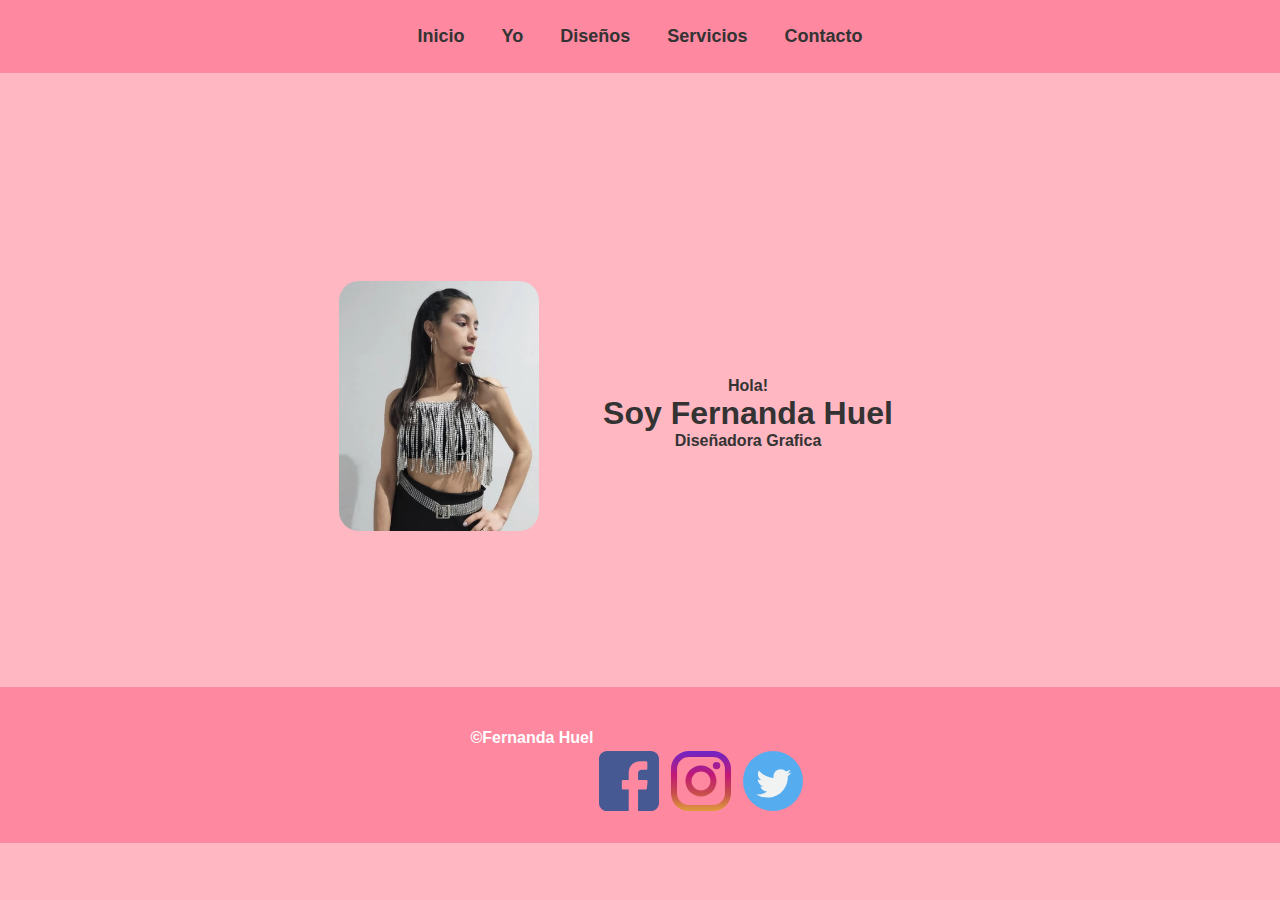
<file: index.html>
<!DOCTYPE html>
<html lang="en">
<head>
    <meta charset="UTF-8">
    <meta http-equiv="X-UA-Compatible" content="IE=edge">
    <meta name="viewport" content="width=device-width, initial-scale=1.0">
    <link rel="stylesheet" href="./style/style.css">
    <title>Document</title>
</head>
<body>
    <div class="content">
        <header>
            <nav class="nav-link">
                <ul>
                    <li>
                        <a href="index.html">Inicio</a>
                    </li>   
                    <li>
                        <a href="./section/me.html">Yo</a>
                    </li>
                    <li>
                        <a href="./section/desings.html">Diseños</a>
                    </li>
                    <li>
                        <a href="./section/service.html">Servicios</a>
                    </li>
                    <li>
                        <a href="./section/contact.html">Contacto</a>
                    </li>
                </ul>
            </nav>
        </header>
    </div>   
     
    <main>
        <section class="presentacion">
            <div>
                <img src="./img/WhatsApp Image 2022-08-29 at 16.49.46.jpeg" alt="">
            </div>
            <div class="inicio">
                <span>Hola!</span>
                <h1>Soy Fernanda Huel</h1>
                <span>Diseñadora Grafica</span>
            </div>
        </section>
    </main>

    <footer>
        <div>
            <p>&copy;Fernanda Huel</p>
            <div><img src="./img/facebook-svgrepo-com.svg" alt=""></div>
            <div><img src="./img/instagram-svgrepo-com.svg" alt=""></div>
            <div><img src="./img/twitter-svgrepo-com.svg" alt=""></div>
        </div>

    </footer>
</body>
</html>
</file>
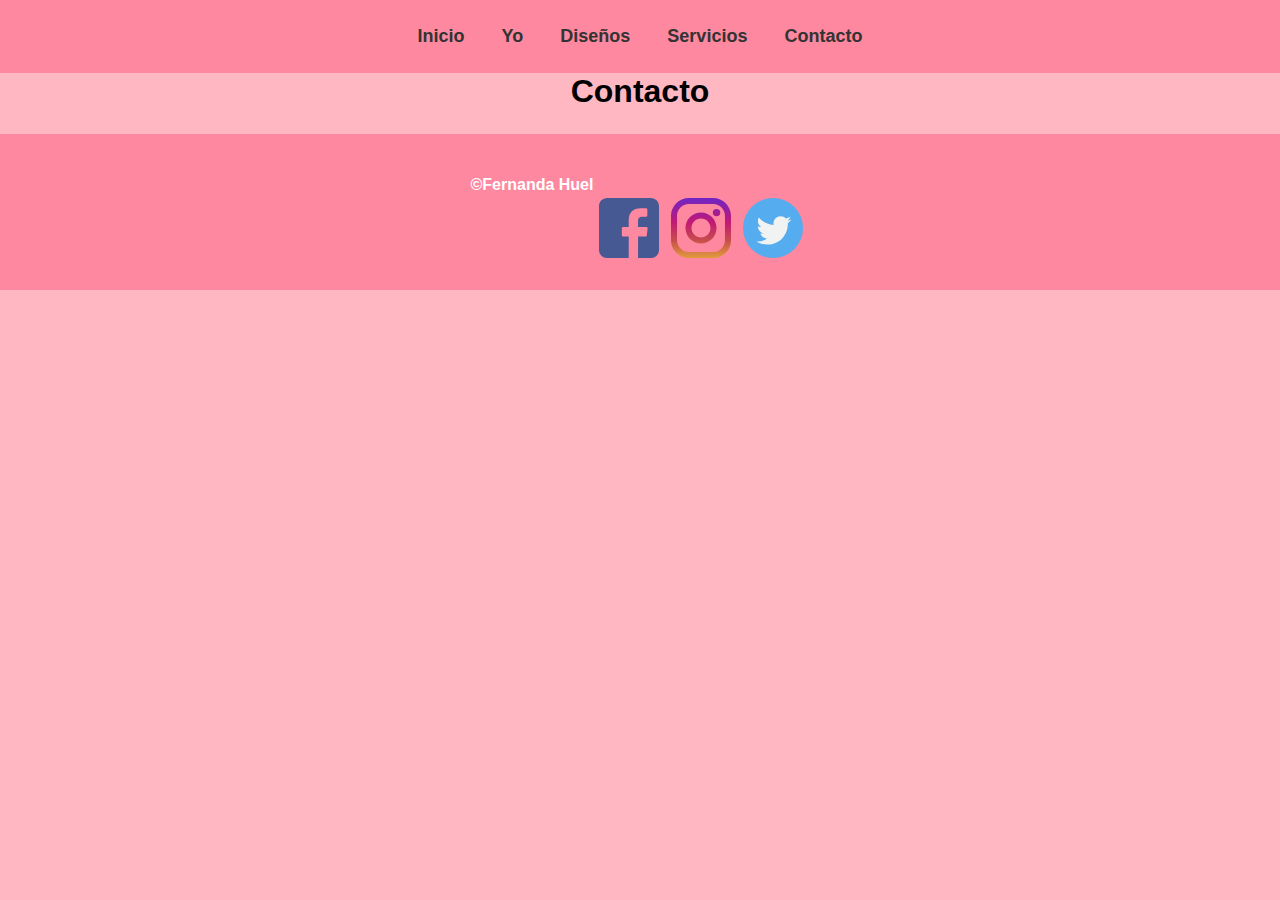
<file: section/contact.html>
<!DOCTYPE html>
<html lang="en">
<head>
    <meta charset="UTF-8">
    <meta http-equiv="X-UA-Compatible" content="IE=edge">
    <meta name="viewport" content="width=device-width, initial-scale=1.0">
    <link rel="stylesheet" href="../style/style.css">
    <title>Document</title>
</head>
<body>
    <header>
        <nav class="nav-link">
            <ul>
                <li>
                    <a href="../index.html">Inicio</a>
                </li>
                <li>
                    <a href="me.html">Yo</a>
                </li>
                <li>
                    <a href="desings.html">Diseños</a>
                </li>
                <li>
                    <a href="service.html">Servicios</a>
                </li>
                <li>
                    <a href="contact.html">Contacto</a>
                </li>
            </ul>
        </nav>
    </header>

    <main>
        <div class="contacto">
            <section>
                <h1>Contacto</h1>
                
            </section> 
        </div>    
    </main>

    <footer>
        <div>
            <p>&copy;Fernanda Huel</p>
            <div><img src="../img/facebook-svgrepo-com.svg" alt=""></div>
            <div><img src="../img/instagram-svgrepo-com.svg" alt=""></div>
            <div><img src="../img/twitter-svgrepo-com.svg" alt=""></div>
        </div>
    </footer>
</body>
</html>
</file>
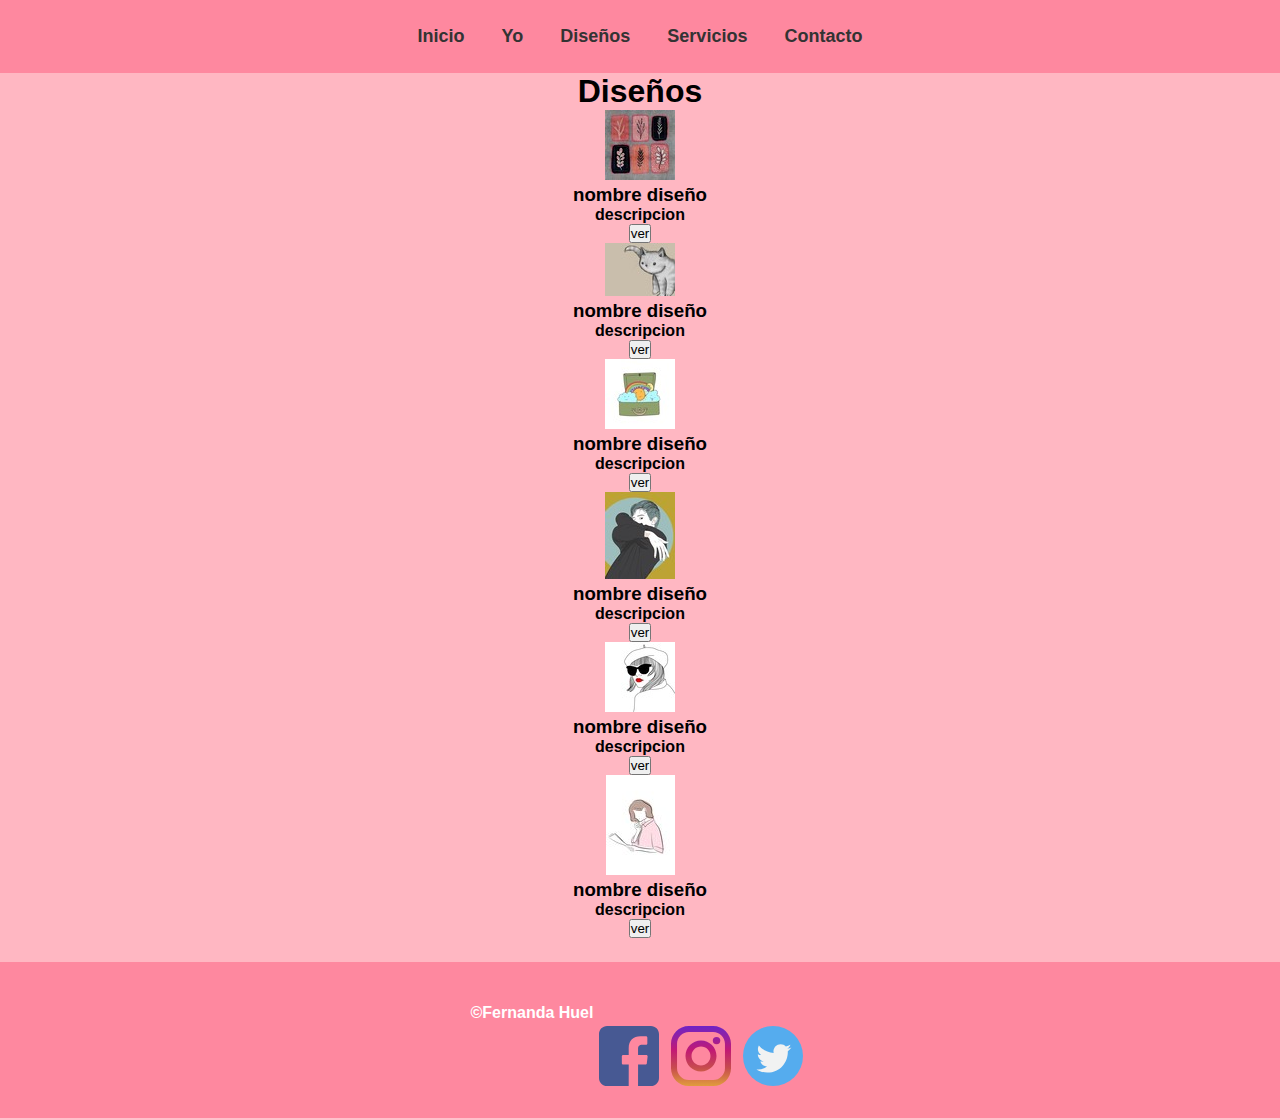
<file: section/desings.html>
<!DOCTYPE html>
<html lang="en">
<head>
    <meta charset="UTF-8">
    <meta http-equiv="X-UA-Compatible" content="IE=edge">
    <meta name="viewport" content="width=device-width, initial-scale=1.0">
    <link rel="stylesheet" href="../style/style.css">
    <title>Document</title>
</head>
<body>
    <header>
        <nav class="nav-link">
            <ul>
                <li>
                    <a href="../index.html">Inicio</a>
                </li>
                <li>
                    <a href="me.html">Yo</a>
                </li>
                <li>
                    <a href="desings.html">Diseños</a>
                </li>
                <li>
                    <a href="service.html">Servicios</a>
                </li>
                <li>
                    <a href="contact.html">Contacto</a>
                </li>
            </ul>
        </nav>
    </header>

    <main>
        <div>
        <div>
            <h1>Diseños</h1>
        </div>
        <section class="container">
            <div>
                <div>
                    <img src="../img/abstract-gf42fbdecd_1920.jpg" alt="">
                </div>
                <h3>nombre diseño</h3>
                <p>descripcion</p>
                <button>ver</button>
            </div>
            <div>
                <div>
                    <img src="../img/kitten-g50218b4c6_1920.jpg" alt="">
                </div>
                <h3>nombre diseño</h3>
                <p>descripcion</p>
                <button>ver</button>
            </div>
            <div>
                <div>
                    <img src="../img/luggage-g170b1e34f_1920.jpg" alt="">
                </div>
                <h3>nombre diseño</h3>
                <p>descripcion</p>
                <button>ver</button>
            </div>
            <div>
                <div>
                    <img src="../img/man-g21d8179b4_1920.jpg" alt="">
                </div>
                <h3>nombre diseño</h3>
                <p>descripcion</p>
                <button>ver</button>
            </div>
            <div>
                <div>
                    <img src="../img/she-g95cd546cd_1920.jpg" alt="">
                </div>
                <h3>nombre diseño</h3>
                <p>descripcion</p>
                <button>ver</button>
            </div>
            <div>
                <div>
                    <img src="../img/speech-g3464200d5_1920.jpg" alt="">
                </div>
                <h3>nombre diseño</h3>
                <p>descripcion</p>
                <button>ver</button>
            </div>
        </section>
    </div>
    </main>

    <footer>
        <div>
            <p>&copy;Fernanda Huel</p>
            <div><img src="../img/facebook-svgrepo-com.svg" alt=""></div>
            <div><img src="../img/instagram-svgrepo-com.svg" alt=""></div>
            <div><img src="../img/twitter-svgrepo-com.svg" alt=""></div>
        </div>
    </footer>
</body>
</html>
</file>
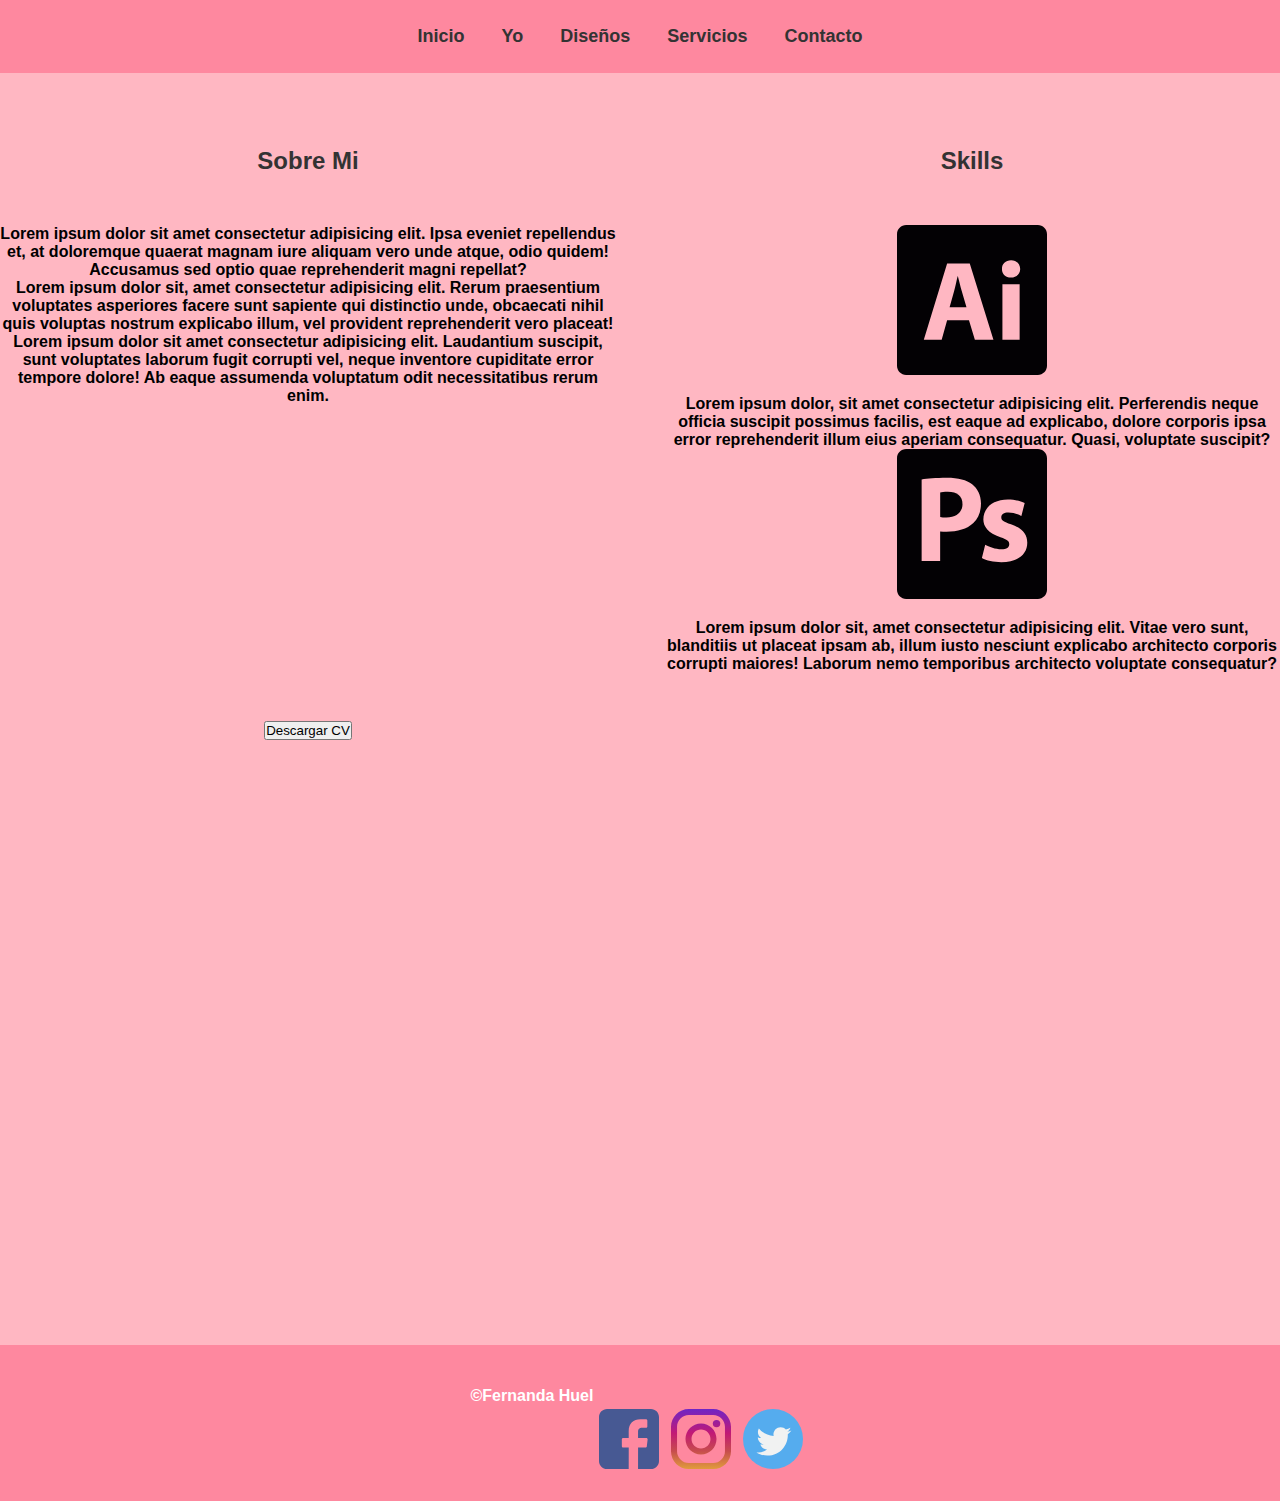
<file: section/me.html>
<!DOCTYPE html>
<html lang="en">
<head>
    <meta charset="UTF-8">
    <meta http-equiv="X-UA-Compatible" content="IE=edge">
    <meta name="viewport" content="width=device-width, initial-scale=1.0">
    <link rel="stylesheet" href="../style/style.css">
    <title>Document</title>
</head>
<body>
    <header>
        <nav class="nav-link">
            <ul>
                <li>
                    <a href="../index.html">Inicio</a>
                </li>
                <li>
                    <a href="me.html">Yo</a>
                </li>
                <li>
                    <a href="desings.html">Diseños</a>
                </li>
                <li>
                    <a href="service.html">Servicios</a>
                </li>
                <li>
                    <a href="contact.html">Contacto</a>
                </li>
            </ul>
        </nav>
    </header>
    
    <main>
        <div class="sobremi">
            <section class="elemento1">
                <h2>Sobre Mi</h2>
                <div>
                     <p>
                         Lorem ipsum dolor sit amet consectetur adipisicing elit. Ipsa eveniet repellendus et, at doloremque quaerat magnam iure aliquam vero unde atque, odio quidem! Accusamus sed optio quae reprehenderit magni repellat?
                     </p>
                    <p>
                        Lorem ipsum dolor sit, amet consectetur adipisicing elit. Rerum praesentium voluptates asperiores facere sunt sapiente qui distinctio unde, obcaecati nihil quis voluptas nostrum explicabo illum, vel provident reprehenderit vero placeat!
                     </p>
                    <p>
                         Lorem ipsum dolor sit amet consectetur adipisicing elit. Laudantium suscipit, sunt voluptates laborum fugit corrupti vel, neque inventore cupiditate error tempore dolore! Ab eaque assumenda voluptatum odit necessitatibus rerum enim.
                    </p>
                 </div>
            </section>
            <section class="elemento2">
                <div>
                     <h2>Skills</h2>
                 </div>
                <div>
                    <img src="../img/adobe-illustrator-svgrepo-com.svg" alt="">
                    <p>
                        Lorem ipsum dolor, sit amet consectetur adipisicing elit. Perferendis neque officia suscipit possimus facilis, est eaque ad explicabo, dolore corporis ipsa error reprehenderit illum eius aperiam consequatur. Quasi, voluptate suscipit?
                    </p>
                 </div>
                <div>
                    <img src="../img/adobe-photoshop-logo-svgrepo-com.svg" alt="">
                    <p>
                        Lorem ipsum dolor sit, amet consectetur adipisicing elit. Vitae vero sunt, blanditiis ut placeat ipsam ab, illum iusto nesciunt explicabo architecto corporis corrupti maiores! Laborum nemo temporibus architecto voluptate consequatur?
                    </p>
                </div>
            </section>
            <div>
                <button>Descargar CV</button>
            </div>
        </div>
    </main>

    <footer>
        <div>
            <p>&copy;Fernanda Huel</p>
            <div><img src="../img/facebook-svgrepo-com.svg" alt=""></div>
            <div><img src="../img/instagram-svgrepo-com.svg" alt=""></div>
            <div><img src="../img/twitter-svgrepo-com.svg" alt=""></div>
        </div>
    </footer>
</body>
</html>
</file>
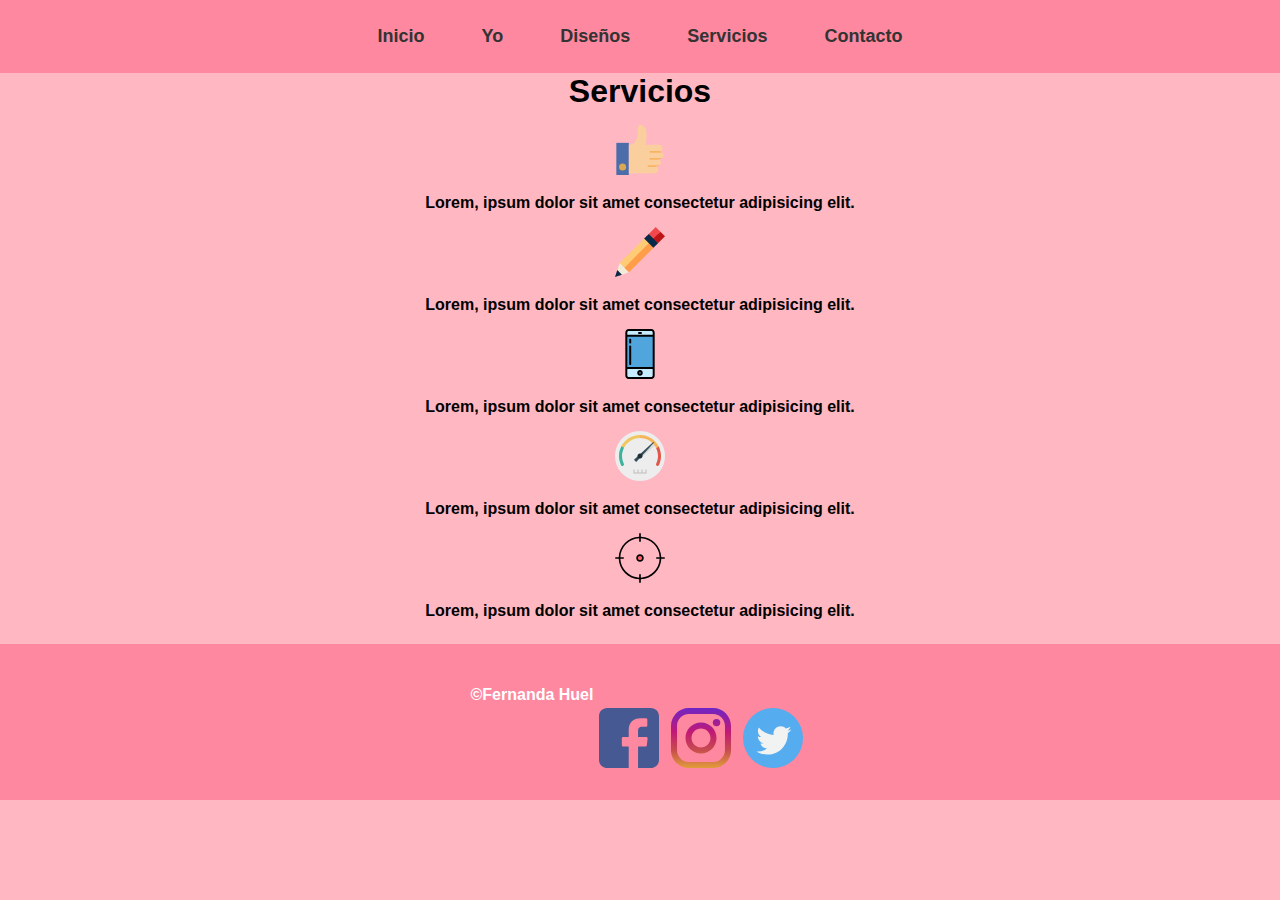
<file: section/service.html>
<!DOCTYPE html>
<html lang="en">
<head>
    <meta charset="UTF-8">
    <meta http-equiv="X-UA-Compatible" content="IE=edge">
    <meta name="viewport" content="width=device-width, initial-scale=1.0">
    <link rel="stylesheet" href="../style/style.css">
    <title>Document</title>
</head>
<body>
    <header>
        <nav>
            <ul>
                <li>
                    <a href="../index.html">Inicio</a>
                </li>
                <li>
                    <a href="me.html">Yo</a>
                </li>
                <li>
                    <a href="desings.html">Diseños</a>
                </li>
                <li>
                    <a href="service.html">Servicios</a>
                </li>
                <li>
                    <a href="contact.html">Contacto</a>
                </li>
            </ul>
        </nav>
    </header>

    <main>
        <div class="servicios">
            <div>
                <h1>Servicios</h1>
            </div>
            <section class="servicios-separacion">
                <div>
                    <img src="../img/like-svgrepo-com.svg" alt="">
                    <p>Lorem, ipsum dolor sit amet consectetur adipisicing elit.</p>
                </div>
                <div>
                    <img src="../img/pencil-svgrepo-com.svg" alt="">
                    <p>Lorem, ipsum dolor sit amet consectetur adipisicing elit.</p>
                </div>
                <div>
                    <img src="../img/phone-svgrepo-com.svg" alt="">
                    <p>Lorem, ipsum dolor sit amet consectetur adipisicing elit.</p>
                </div>
                <div>
                    <img src="../img/speed-svgrepo-com.svg" alt="">
                    <p>Lorem, ipsum dolor sit amet consectetur adipisicing elit.</p>
                </div>
                <div>
                    <img src="../img/weapon-aim-svgrepo-com.svg" alt="">
                    <p>Lorem, ipsum dolor sit amet consectetur adipisicing elit.</p>
                </div>
            </section> 
        </div>
    </main>

    <footer>
        <div>
            <p>&copy;Fernanda Huel</p>
            <div><img src="../img/facebook-svgrepo-com.svg" alt=""></div>
            <div><img src="../img/instagram-svgrepo-com.svg" alt=""></div>
            <div><img src="../img/twitter-svgrepo-com.svg" alt=""></div>
        </div>
    </footer>
</body>
</html>
</file>
<file: style/style.css>
/*mobile first*/
*{
    padding: 0;
    margin: 0;
}

body{
    text-align: center;
    font-family: sans-serif;
    font-weight: bolder;
    background-color: #ffb7c2;
    display: flex;
    flex-direction: column;
    min-height: 100vh;
}

header{
    font-size: large;
    display: grid;
    justify-content: center;
    padding: 20px;
    background-color: #fe889f;
}

nav ul li{
    list-style-type: none;
}

a{
    text-decoration: none;
    color: #333333;
}

h2{
    color: #333333;
}

.presentacion div img{
    width: 200px;
    height: 250px;
    border-radius: 20px;
}
.inicio{
    padding: 3em;
    margin-top: 10px;
    margin-bottom: 0;
    color: #333333;
}

footer{
    display: flex;
    justify-content: center;
    padding: 20px;
    background-color:#fe889f;
    margin-bottom: 0;
    margin-top: 1.5em;
    color: white;
}

footer div img{
    height: 60px;
    width: 60px;
}

/* grillas */
header{
    grid-area: header;
}

nav{
    grid-area: nav;
}

.presentacion{
    grid-area: presentacion;
}

.inicio{
    grid-area: inicio;
}

footer{
    grid-area: footer;
}

.content{
    margin-bottom: 1,5em;
    display: grid;
    gap: 20px;
    grid-template-areas: 
    "header"
    "nav"
    "presentacion"
    "inicio"
    "footer";
}

.padre{
    display: grid;
    grid-template-columns: center;
    grid-template-rows: center;
    justify-items: center;
    gap: 1em;
}
.padre div img{
    border: 5px solid #fe889f;
    margin-top: 20px;
    width: 80px;
    height: 70px;
}

.sobremi{
    display: grid;
    margin-bottom: 1,5em;
    gap: 3em;
    grid-template-areas: 
    "elemento1"
    "elemento2";
}
.sobremi div img{
    height: 150px;
    width: 150px;
}

.servicios{
    display: grid;
    grid-template-columns: center;
    grid-template-rows: center;
    justify-items: center;
}
.servicios div img{
    width: 50px;
    height: 50px;
}
.servicios-separacion div img{
    padding: 10px;
    margin: 5px;
}

/* computer adaptation*/
@media(min-width: 1024px){
    ul li{
        display: inline-block;
        padding: 6px;
        margin: 0 20px;
    }
    .nav-link li{
        margin: 0 10px;
    }
    .nav-link li a{
        position: relative;
        padding: 6px 0;
    }
    .nav-link li a:before{
        content: '';
        position: absolute;
        bottom: 0;
        left: 0;
        height: 3px;
        background: white;
    }
    .nav-link li a:hover:before{
        width: 100%;
    }

    .presentacion{
        display: flex;
        justify-content: center;
        align-items: center;
        gap: 1em;
        padding: 10%;
    }
    .sobremi{
        display: grid;
        grid-template-columns: 1fr 1fr;
        grid-template-rows: 1fr 1fr;
        grid-template-areas: 
        "elemento1 elemento2";
    }
    .elemento1{
        grid-area: elemento1;
    }
    .elemento2{
        grid-area: elemento2;
    }
    .elemento2 div img{
      padding: 0 0 1em;
    }
    h2{
        margin-top: 1em;
        padding: 50px;
    }
    footer div{
        display: flex;
        flex-direction: row;
        justify-content: center;
        margin-top: 1em;
        padding: 6px;
    }
}
</file>
